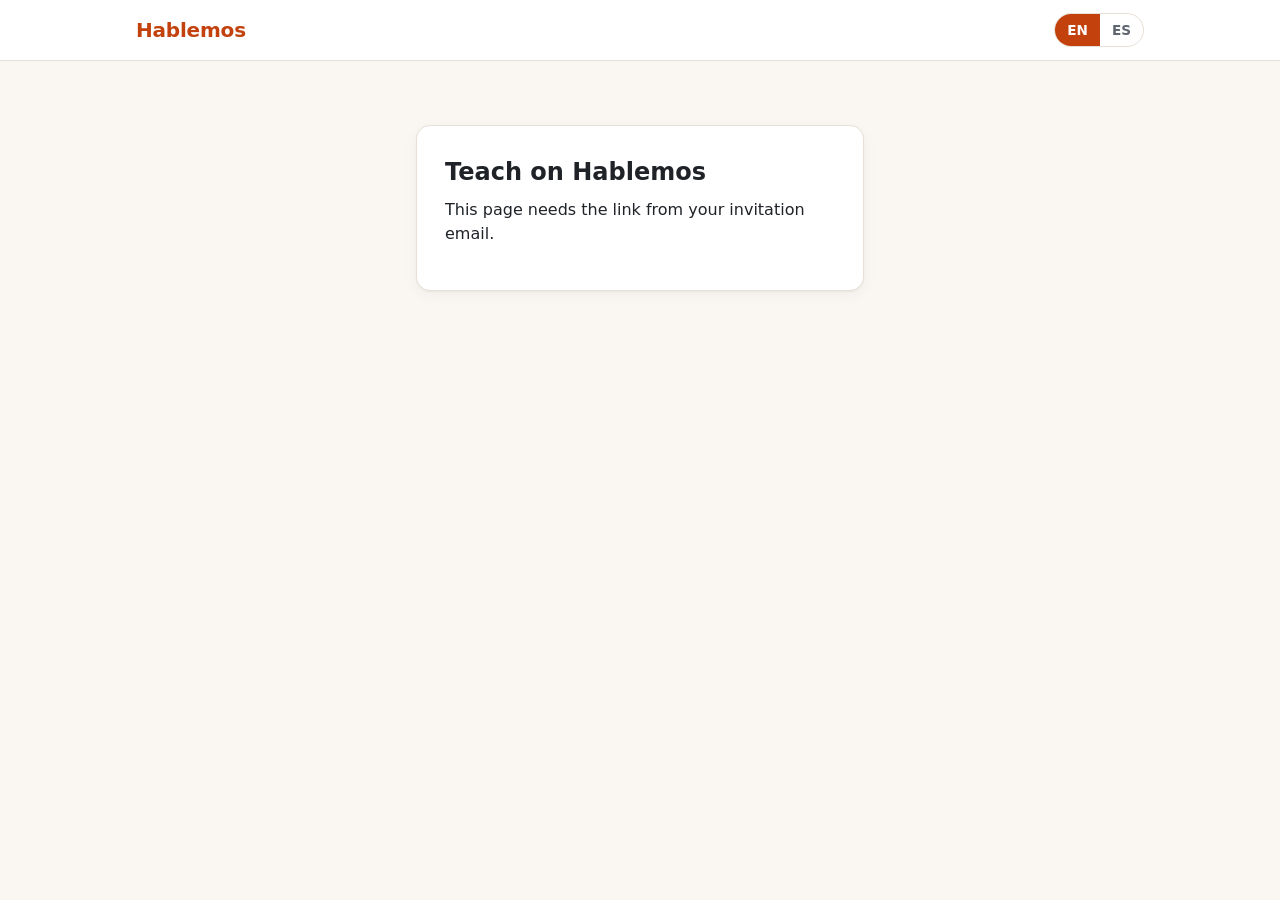
<file: web/invite.html>
<!doctype html>
<html lang="en">
<head>
  <meta charset="utf-8">
  <meta name="viewport" content="width=device-width, initial-scale=1">
  <!-- Don't send this page's address (with the invitation token) to other sites. -->
  <meta name="referrer" content="no-referrer">
  <title data-i18n="invitePageTitle">Teach on Hablemos</title>
  <link rel="stylesheet" href="styles.css">
  <script src="i18n.js" defer></script>
  <script src="common.js" defer></script>
  <script src="invite.js" defer></script>
</head>
<body>
  <header class="site-header">
    <div class="wrap header-row">
      <a class="brand" href="/">Hablemos</a>
      <div class="lang-switch" role="group" aria-label="Interface language">
        <button type="button" data-ui-lang="en">EN</button>
        <button type="button" data-ui-lang="es">ES</button>
      </div>
    </div>
  </header>

  <main class="wrap">
    <section class="signin-card">
      <h1 data-i18n="invitePageTitle"></h1>
      <!-- Filled in by invite.js depending on state -->
      <div id="invite-body" aria-live="polite"></div>
    </section>
  </main>
</body>
</html>
</file>
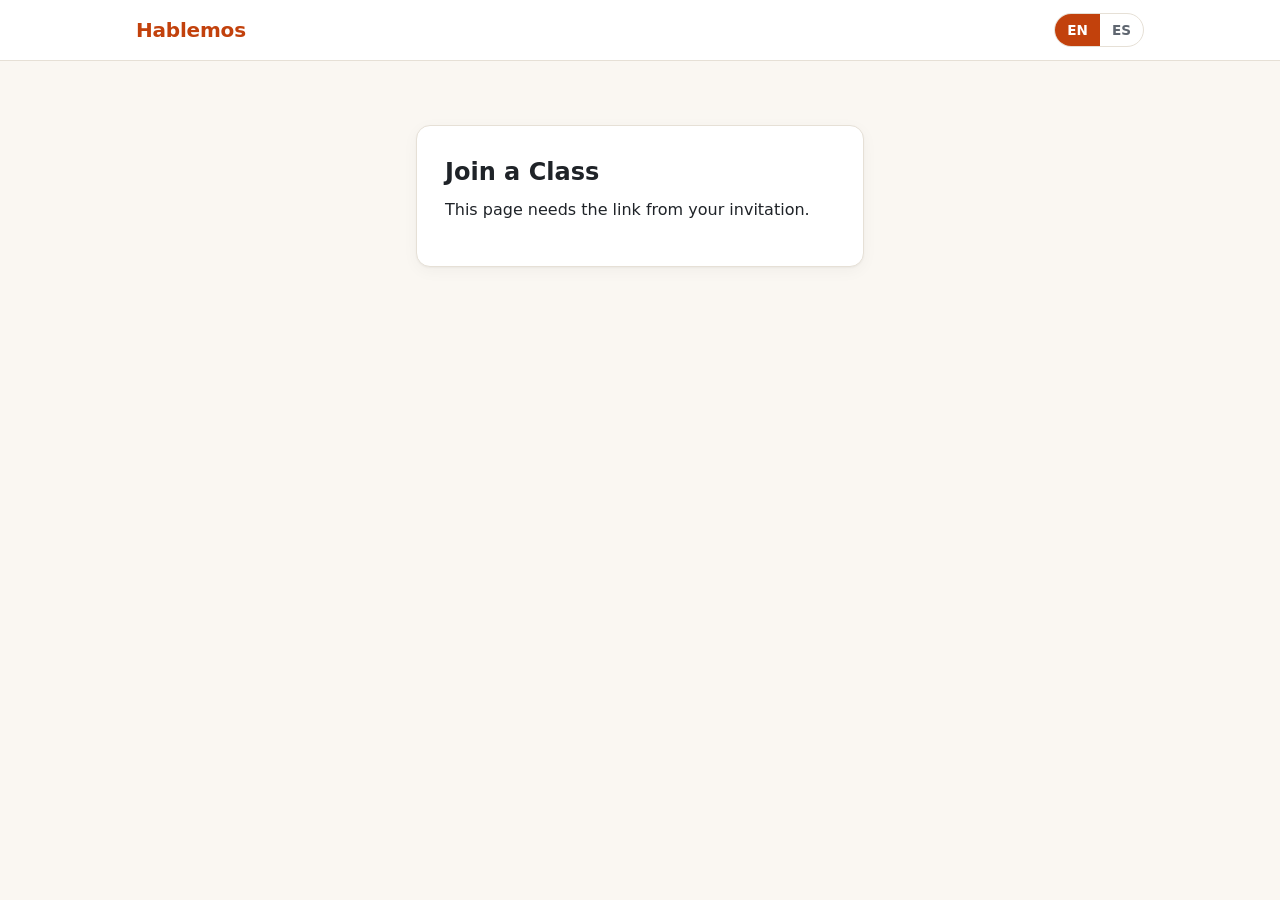
<file: web/join.html>
<!doctype html>
<html lang="en">
<head>
  <meta charset="utf-8">
  <meta name="viewport" content="width=device-width, initial-scale=1">
  <!-- Don't send this page's address (with the invitation token) to other sites. -->
  <meta name="referrer" content="no-referrer">
  <title data-i18n="joinPageTitle">Join a class</title>
  <link rel="stylesheet" href="styles.css">
  <script src="i18n.js" defer></script>
  <script src="common.js" defer></script>
  <script src="join.js" defer></script>
</head>
<body>
  <header class="site-header">
    <div class="wrap header-row">
      <a class="brand" href="/">Hablemos</a>
      <div class="lang-switch" role="group" aria-label="Interface language">
        <button type="button" data-ui-lang="en">EN</button>
        <button type="button" data-ui-lang="es">ES</button>
      </div>
    </div>
  </header>

  <main class="wrap">
    <section class="signin-card">
      <h1 data-i18n="joinPageTitle"></h1>
      <!-- Built by join.js: the class, then sign in / pick who's coming / join. -->
      <div id="join-body" aria-live="polite"></div>
    </section>
  </main>
</body>
</html>
</file>
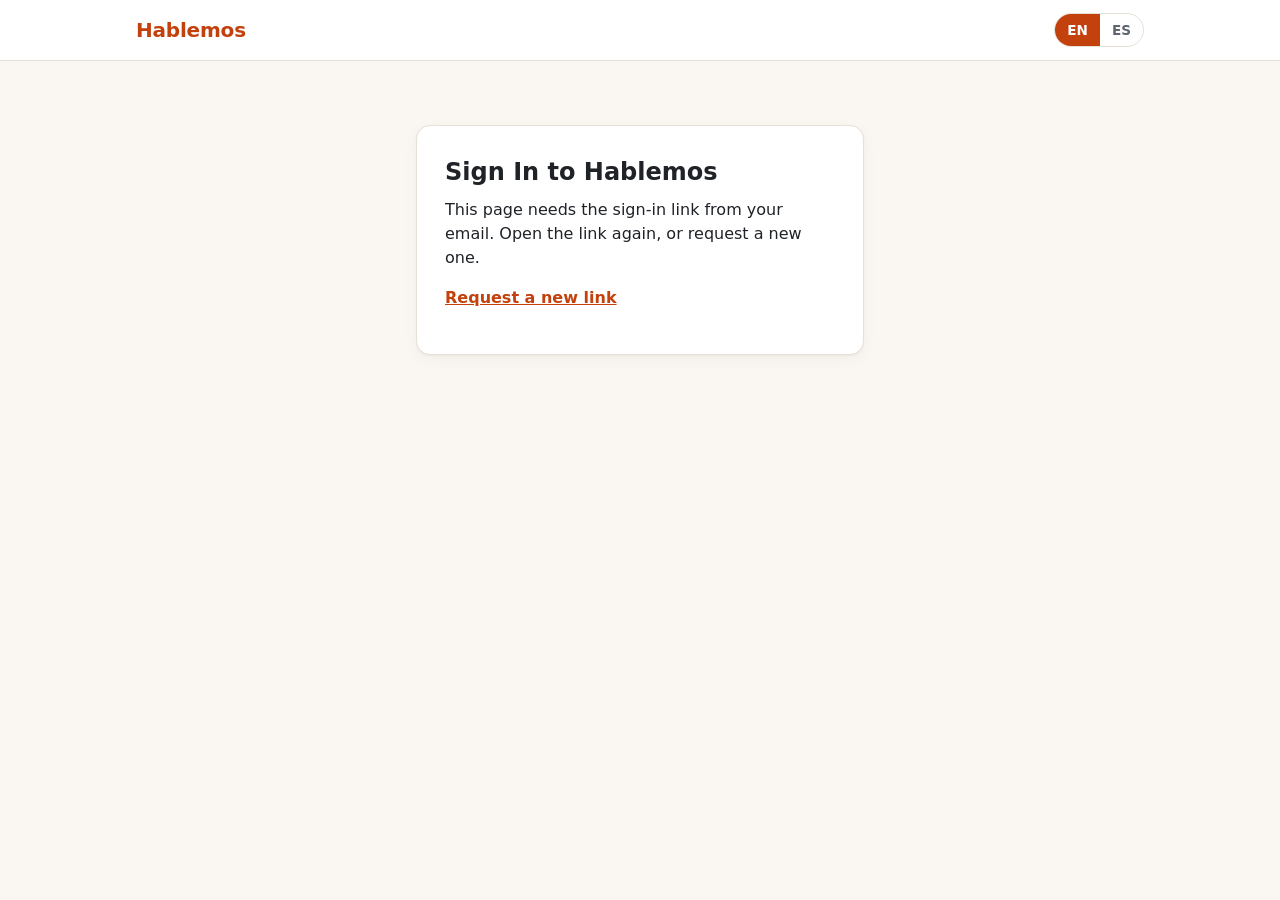
<file: web/signin.html>
<!doctype html>
<html lang="en">
<head>
  <meta charset="utf-8">
  <meta name="viewport" content="width=device-width, initial-scale=1">
  <!-- Don't send this page's address (with the token) to other sites. -->
  <meta name="referrer" content="no-referrer">
  <title data-i18n="signinPageTitle">Sign in</title>
  <link rel="stylesheet" href="styles.css">
  <script src="i18n.js" defer></script>
  <script src="common.js" defer></script>
  <script src="signin.js" defer></script>
</head>
<body>
  <header class="site-header">
    <div class="wrap header-row">
      <a class="brand" href="/">Hablemos</a>
      <div class="lang-switch" role="group" aria-label="Interface language">
        <button type="button" data-ui-lang="en">EN</button>
        <button type="button" data-ui-lang="es">ES</button>
      </div>
    </div>
  </header>

  <main class="wrap">
    <section class="signin-card">
      <h1 data-i18n="signinPageTitle"></h1>
      <!-- Filled in by signin.js depending on state -->
      <div id="signin-body" aria-live="polite"></div>
    </section>
  </main>
</body>
</html>
</file>
<file: web/styles.css>
/* Colors live in variables so dark mode only has to redefine them. */
:root {
  --bg: #faf7f2;
  --surface: #ffffff;
  --text: #1f2328;
  --muted: #5f6670;
  --border: #e6e0d6;
  --accent: #c2410c;          /* warm terracotta */
  --accent-text: #ffffff;
  --accent-soft: #fdebe1;
  --es: #b45309;  --es-soft: #fef3c7;
  --en: #1d4ed8;  --en-soft: #dbeafe;
  --danger: #b91c1c; --danger-soft: #fee2e2;
  --radius: 14px;
  --shadow: 0 1px 2px rgb(0 0 0 / 0.04), 0 4px 16px rgb(0 0 0 / 0.04);
}

/* The hidden attribute must always win. Browsers hide [hidden] with their own
   built-in style, which any display rule of ours (e.g. .notice's flex) overrides,
   so an element would stay visible while app.js thinks it's hidden. */
[hidden] { display: none !important; }

@media (prefers-color-scheme: dark) {
  :root {
    --bg: #15171a;
    --surface: #1e2125;
    --text: #e8e6e3;
    --muted: #a1a7af;
    --border: #30343a;
    --accent: #f97316;
    --accent-text: #1a0d05;
    --accent-soft: #3a2116;
    --es: #fbbf24;  --es-soft: #3a2f12;
    --en: #93c5fd;  --en-soft: #172a46;
    --danger: #fca5a5; --danger-soft: #3b1717;
    --shadow: none;
  }
}

* { box-sizing: border-box; }

body {
  margin: 0;
  background: var(--bg);
  color: var(--text);
  font-family: system-ui, -apple-system, "Segoe UI", Roboto, sans-serif;
  line-height: 1.5;
}

.wrap { max-width: 1040px; margin: 0 auto; padding: 0 16px; }

/* ---------- header ---------- */
.site-header { border-bottom: 1px solid var(--border); background: var(--surface); }
.header-row { display: flex; align-items: center; justify-content: space-between; min-height: 60px; }
.brand { font-weight: 700; font-size: 1.25rem; letter-spacing: -0.01em; color: var(--accent); }

.lang-switch { display: flex; border: 1px solid var(--border); border-radius: 999px; overflow: hidden; }
.lang-switch button {
  border: 0; background: transparent; color: var(--muted);
  padding: 6px 12px; font: inherit; font-size: 0.85rem; font-weight: 600; cursor: pointer;
}
.lang-switch button[aria-pressed="true"] { background: var(--accent); color: var(--accent-text); }

.header-actions { display: flex; align-items: center; gap: 12px; }
/* Phones: row 1 = Hablemos … EN/ES; row 2 = name, credit and buttons (wrapping).
   display: contents lets .header-actions' children (the account area and the
   language switch) join .header-row directly, so `order` can place them. */
@media (max-width: 640px) {
  .header-row { flex-wrap: wrap; row-gap: 8px; padding-block: 10px; }
  .header-actions { display: contents; }
  .lang-switch { order: 2; flex-shrink: 0; }
  .account-area { order: 3; flex: 1 1 100%; }
}
.account-area { display: flex; flex-wrap: wrap; align-items: center; gap: 6px 10px; font-size: 0.9rem; }
.account-credit { color: var(--muted); white-space: nowrap; }
.account-name { font-weight: 600; max-width: 14em; overflow: hidden; text-overflow: ellipsis; white-space: nowrap; }
/* Your name in the header opens My Account: an outlined button, long names cut with "…". */
.account-button { max-width: 14em; overflow: hidden; text-overflow: ellipsis; white-space: nowrap; }
.person-icon { width: 1em; height: 1em; vertical-align: -0.12em; margin-right: 0.35em; fill: currentColor; }
/* A payer's seats in a private booking (My bookings): one line each, the
   name left and small text actions right. At most 32rem wide, so on a monitor
   the actions stay near the names instead of drifting to the far edge. */
.seat-list { list-style: none; margin: 10px 0 0; padding: 4px 0 0; max-width: 32rem; border-top: 1px solid var(--border); }
.seat { display: flex; align-items: center; justify-content: space-between; gap: 4px 12px; min-height: 44px; }
.seat-name { font-weight: 600; min-width: 0; overflow-wrap: anywhere; }
.seat-name.muted { white-space: nowrap; }   /* "Open seat" / "Cupo libre": a short label, kept on one line */
.nowrap { white-space: nowrap; }
.seat-actions { display: flex; align-items: center; gap: 2px; flex-shrink: 0; }
/* Text links in a booking: small to look at, 44px tall to tap (Apple's guideline). */
.seat .link-button, .seat-list .link-button, .my-booking-foot .link-button { min-height: 44px; padding: 0 6px; }
.seat-list .link-button { margin-left: -6px; }   /* "+ Add a seat" lines up with the names */
.seat-actions .link-button { margin-left: 0; }
.book-seats { margin: 4px 0; max-width: 12em; }
/* My Account dialog */
.account-form { display: flex; flex-wrap: wrap; align-items: flex-end; gap: 8px 12px; margin-bottom: 12px; }
.account-form .field { flex: 1 1 14em; }
.person-form { flex-direction: column; align-items: stretch; border-top: 1px solid var(--border); padding-top: 12px; }
.person-form h3, .dialog h3 { margin: 12px 0 6px; font-size: 1rem; }
.people-list { list-style: none; margin: 0 0 12px; padding: 0; display: flex; flex-direction: column; gap: 6px; }
/* Each person: the name on its own line (long names don't squeeze into a
   sliver on a phone), then language | Edit | Remove. */
.person { display: grid; grid-template-columns: 1fr auto auto; align-items: center; gap: 4px 8px; padding-block: 4px; }
.person-name { grid-column: 1 / -1; font-weight: 600; overflow-wrap: anywhere; }
.person .muted { white-space: nowrap; }
/* Stacked fields don't grow: in a column, "grow" would mean taller, not wider. */
.person-form .field { flex: none; }
.btn-small { padding: 4px 12px; font-size: 0.85rem; }

/* ---------- hero ---------- */
.hero { padding: 48px 0 24px; }
.hero h1 { font-size: clamp(1.8rem, 4vw, 2.6rem); line-height: 1.15; margin: 0 0 12px; letter-spacing: -0.02em; }
.hero p { color: var(--muted); font-size: 1.1rem; margin: 0; max-width: 40em; }

/* ---------- catalog header + filters ---------- */
.catalog-head h2 { margin: 24px 0 4px; font-size: 1.3rem; }
.tz-note { margin: 0 0 16px; color: var(--muted); font-size: 0.9rem; }

.filters { display: flex; flex-wrap: wrap; gap: 16px 28px; margin-bottom: 20px; }
.filter { display: flex; align-items: center; gap: 10px; flex-wrap: wrap; }
.filter-label { font-size: 0.85rem; color: var(--muted); font-weight: 600; }

.segmented { display: inline-flex; background: var(--surface); border: 1px solid var(--border); border-radius: 999px; padding: 3px; }
.segmented button {
  border: 0; background: transparent; color: var(--text);
  padding: 6px 14px; border-radius: 999px; font: inherit; font-size: 0.9rem; cursor: pointer;
}
.segmented button[aria-pressed="true"] { background: var(--accent-soft); color: var(--accent); font-weight: 600; }

/* ---------- status messages ---------- */
.status:empty { display: none; }
.status { padding: 20px; border-radius: var(--radius); background: var(--surface); border: 1px dashed var(--border); color: var(--muted); margin-bottom: 20px; }
.status.is-error { background: var(--danger-soft); border-color: transparent; color: var(--danger); }
.status p { margin: 0 0 8px; }
.status .ref { font-family: ui-monospace, monospace; font-size: 0.85rem; }

/* ---------- cards ---------- */
.session-list {
  list-style: none; margin: 0 0 64px; padding: 0;
  display: grid; gap: 16px;
  grid-template-columns: repeat(auto-fill, minmax(280px, 1fr));
}

.card {
  background: var(--surface); border: 1px solid var(--border); border-radius: var(--radius);
  box-shadow: var(--shadow); padding: 18px; display: flex; flex-direction: column; gap: 10px;
}
.card-tags { display: flex; flex-wrap: wrap; gap: 6px; }
.tag { font-size: 0.75rem; font-weight: 600; padding: 3px 9px; border-radius: 999px; background: var(--bg); color: var(--muted); }
.tag-es { background: var(--es-soft); color: var(--es); }
.tag-en { background: var(--en-soft); color: var(--en); }

.card-title { margin: 0; font-size: 1.1rem; line-height: 1.3; }
.card-teacher { margin: 0; display: flex; align-items: center; gap: 8px; color: var(--muted); font-size: 0.9rem; }
/* Admin lists: a photo beside the card's text. */
.photo-medium { width: 56px; height: 56px; flex: none; border-radius: 50%; object-fit: cover; border: 1px solid var(--border); box-sizing: border-box; }
.person-card { display: flex; align-items: flex-start; gap: 14px; }
.person-card-body { flex: 1; min-width: 0; }
.person-heading { display: flex; align-items: center; gap: 14px; margin-block: 12px; }
.person-heading h2 { margin: 0; min-width: 0; }
.person-heading .link-button { min-height: 44px; }
.photo-small { width: 28px; height: 28px; flex: none; border-radius: 50%; object-fit: cover; }
.card-when { margin: 0; display: flex; flex-direction: column; }
.card-date { font-weight: 600; }
.card-time { color: var(--muted); font-size: 0.95rem; }

.card-foot { margin-top: auto; padding-top: 8px; display: flex; align-items: center; justify-content: space-between; gap: 12px; }
.seats { font-size: 0.9rem; color: var(--muted); }
.seats.is-full { color: var(--danger); font-weight: 600; }

/* ---------- buttons ---------- */
.btn-primary, .btn-secondary, .btn-danger {
  font: inherit; font-weight: 600; border-radius: 999px; padding: 8px 18px; cursor: pointer; border: 1px solid transparent;
}
.btn-primary { background: var(--accent); color: var(--accent-text); }
.btn-primary:hover { filter: brightness(1.08); }
.btn-primary:disabled { opacity: 0.4; cursor: not-allowed; filter: none; }
.btn-secondary { background: transparent; color: inherit; border-color: currentColor; }
/* Irreversible actions (cancelling a booking) are red. */
.btn-danger { background: var(--danger); color: var(--surface); } /* white on red; dark on pink in dark mode */
.btn-danger:hover { filter: brightness(1.08); }
.btn-danger:disabled { opacity: 0.4; cursor: not-allowed; filter: none; }

button:focus-visible { outline: 2px solid var(--accent); outline-offset: 2px; }

/* ---------- toast ---------- */
/* A rounded box (not a pill, which turns into a blob when text wraps):
   as wide as its text, at most 28rem, and never wider than the screen minus
   16px each side. Above the phone's home bar (safe-area inset). */
.toast {
  position: fixed; left: 50%; bottom: calc(24px + env(safe-area-inset-bottom, 0px)); transform: translateX(-50%);
  width: max-content; max-width: min(28rem, calc(100vw - 32px));
  background: var(--text); color: var(--bg); padding: 12px 16px; border-radius: 12px;
  font-weight: 600; line-height: 1.4; text-align: left; box-shadow: 0 8px 24px rgb(0 0 0 / 0.2);
}

/* ---------- sign-in dialog ---------- */
.dialog {
  width: min(28rem, calc(100vw - 32px)); padding: 24px; border: 1px solid var(--border);
  border-radius: var(--radius); background: var(--surface); color: var(--text);
}
.dialog::backdrop { background: rgb(0 0 0 / 0.4); }
.dialog h2 { margin: 0 0 8px; font-size: 1.25rem; }
.dialog p { margin: 0 0 16px; }
.field { display: flex; flex-direction: column; gap: 6px; font-weight: 600; font-size: 0.9rem; }
.field input {
  font: inherit; font-weight: 400; padding: 10px 12px; border-radius: 10px;
  border: 1px solid var(--border); background: var(--bg); color: var(--text);
}
.field input:focus-visible { outline: 2px solid var(--accent); outline-offset: 1px; }
.form-error { color: var(--danger); font-size: 0.9rem; min-height: 1.5em; margin: 8px 0 0 !important; }
.dialog-actions { display: flex; justify-content: flex-end; gap: 10px; margin-top: 8px; }
.muted { color: var(--muted); }

/* ---------- sign-in page ---------- */
.signin-card {
  max-width: 28rem; margin: 64px auto; padding: 28px; background: var(--surface);
  border: 1px solid var(--border); border-radius: var(--radius); box-shadow: var(--shadow);
}
.signin-card h1 { margin: 0 0 8px; font-size: 1.5rem; }
.signin-card p { margin: 0 0 16px; }
.signin-card a { color: var(--accent); font-weight: 600; }
.brand { text-decoration: none; }

/* ---------- book dialog ---------- */
.attendees { border: 0; padding: 0; margin: 8px 0 12px; }
.attendees legend { font-weight: 600; font-size: 0.9rem; margin-bottom: 6px; }
.attendee { display: flex; align-items: center; gap: 10px; padding: 8px 0; }
.attendee input { width: 18px; height: 18px; accent-color: var(--accent); }
.attendee.is-disabled { color: var(--muted); }
.small { font-size: 0.85rem; }
.book-price { font-weight: 600; font-size: 1.05rem; margin-bottom: 4px !important; }
.is-short { color: var(--danger) !important; }

/* ---------- policies page + footer ---------- */
.policies { padding-block: 32px 48px; max-width: 46rem; }
.policies h1 { margin: 0 0 8px; }
/* Our Teachers: one card per teacher, the photo beside the name and bio. */
.teacher-cards { list-style: none; margin: 20px 0; padding: 0; display: flex; flex-direction: column; gap: 12px; max-width: 46rem; }
.teacher-card { display: flex; align-items: flex-start; gap: 16px; padding: 16px; background: var(--surface); border: 1px solid var(--border); border-radius: var(--radius); }
.teacher-card h2 { margin: 0; font-size: 1.2rem; overflow-wrap: anywhere; }
.teachers-cta { display: inline-block; text-decoration: none; }
/* About page: a readable column of text; pre-line keeps single line breaks as typed. */
.about { padding-block: 24px 16px; }
.about-text { max-width: 65ch; }
.about-text h2 { margin: 20px 0 8px; font-size: 1.3rem; line-height: 1.3; text-wrap: balance; overflow-wrap: break-word; }
.about-text p { margin: 0 0 14px; white-space: pre-line; overflow-wrap: break-word; }
.about-edit { margin-top: 8px; }
.about-form { display: flex; flex-direction: column; gap: 12px; margin-top: 16px; max-width: 46rem; }
.about-form p { margin: 0; }
.about-form textarea {
  font: inherit; font-weight: 400; padding: 10px 12px; border-radius: 10px; width: 100%; box-sizing: border-box;
  border: 1px solid var(--border); background: var(--bg); color: var(--text); resize: vertical;
}
.policy { margin-top: 28px; }
.policy h2 { font-size: 1.15rem; margin: 0 0 8px; }
.policy ul { margin: 0; padding-left: 1.2em; display: flex; flex-direction: column; gap: 6px; }
.site-footer { border-top: 1px solid var(--border); margin-top: 48px; padding-block: 20px; font-size: 0.9rem; }
.footer-row { display: flex; flex-wrap: wrap; gap: 8px 24px; }

/* ---------- buy credit dialog ---------- */
/* The notice after coming back from Stripe. */
.notice {
  display: flex; align-items: center; gap: 12px; margin-top: 16px; padding: 12px 16px;
  background: var(--accent-soft); border: 1px solid var(--accent); border-radius: 10px; font-weight: 600;
}
.notice > span { flex: 1; }
.notice.is-error { background: var(--danger-soft); border-color: var(--danger); }
.packs { border: 0; padding: 0; margin: 8px 0 12px; }
.packs legend { font-weight: 600; font-size: 0.9rem; margin-bottom: 6px; }
/* One card per pack; the whole card is the <label>, so clicking anywhere picks it. */
.pack {
  display: flex; align-items: center; gap: 10px; padding: 10px 12px; margin-bottom: 8px;
  border: 1px solid var(--border); border-radius: 10px; cursor: pointer;
}
.pack:has(input:checked) { border-color: var(--accent); background: var(--accent-soft); }
.pack input { width: 18px; height: 18px; accent-color: var(--accent); }
.pack-bonus { margin-left: auto; white-space: nowrap; }

/* ---------- test-site banner (staging, dev) ---------- */
/* Diagonal yellow stripes: hard to mistake for the real site. */
.test-banner {
  background: repeating-linear-gradient(-45deg, #fde68a 0 14px, #fcd34d 14px 28px);
  color: #422006; font-size: 0.9rem; font-weight: 600;
}
.test-banner-row { display: flex; flex-wrap: wrap; align-items: center; gap: 8px 16px; padding-block: 8px; }
.test-banner-row > [data-i18n] { margin-right: auto; }   /* the message left, the buttons right */
.test-banner .btn-secondary { background: #fffbeb; color: #422006; border-color: #b45309; }

/* ---------- my bookings ---------- */
.my-bookings { margin-bottom: 32px; }
.my-bookings h2 { margin: 0 0 12px; }
.my-bookings-list { list-style: none; margin: 0; padding: 0; display: flex; flex-direction: column; gap: 8px; }
.my-booking {
  background: var(--surface); border: 1px solid var(--border); border-left: 4px solid var(--accent);
  border-radius: var(--radius); padding: 14px 16px 4px;
}
.my-booking-title { font-size: 1.05rem; margin: 8px 0 2px; }
.my-booking-when { margin: 0; font-weight: 600; }
.my-booking-detail { margin: 2px 0 0; color: var(--muted); font-size: 0.9rem; overflow-wrap: anywhere; }
/* Teacher and admin cards: a top row (title left, action right), then detail
   lines. No quiet footer here, so the normal padding at the bottom. */
.my-booking.plain { padding-bottom: 14px; }
/* Wraps when narrow: below about 14em of title room (phones), the button drops
   under the title, on the right, instead of squeezing it. */
.card-head { display: flex; flex-wrap: wrap; align-items: flex-start; gap: 8px 16px; margin-bottom: 4px; }
.card-head .my-booking-title { flex: 1 1 14em; margin: 0; min-width: 0; overflow-wrap: break-word; }
.card-head .btn-small { flex: none; margin-left: auto; }
.my-booking .minor-note { margin: 6px 0 0; }
/* Who's in a class: names, with a small photo where the account holder has one. */
.class-people { display: flex; flex-wrap: wrap; align-items: center; gap: 4px 8px; }
.class-person { display: inline-flex; align-items: center; gap: 6px; }
.join-row { margin: 10px 0 2px; }
.join-video { display: inline-flex; align-items: center; min-height: 44px; text-decoration: none; }
.my-booking-foot { margin-top: 8px; border-top: 1px solid var(--border); }
.my-booking-foot .link-button { margin-left: -6px; }
/* A quiet text link: grey until hovered (Cancel booking, Leave class). */
.link-button.quiet { color: var(--muted); font-weight: 500; }
.link-button.quiet:hover { color: var(--danger); }
.tag-booked { background: var(--accent-soft); color: var(--accent); }
/* Admin page: teacher status badges, and the activate/deactivate row. */
.tag-status-pending { background: var(--es-soft); color: var(--es); }
.tag-status-active { background: var(--en-soft); color: var(--en); }
.tag-status-inactive { background: var(--danger-soft); color: var(--danger); }
.admin { padding-block: 24px 48px; }
.admin-actions { display: flex; flex-wrap: wrap; align-items: center; gap: 8px 16px; margin: 8px 0 16px; }
.link-button { background: none; border: 0; padding: 0; font: inherit; font-weight: 600; color: var(--accent); cursor: pointer; }
.invite-result { flex-direction: column; align-items: stretch; font-weight: 400; margin-bottom: 12px; }
.invite-result p { margin: 0 0 6px; }
.invite-link-row { display: flex; gap: 8px; }
.invite-link-row input {
  flex: 1; min-width: 0; font: inherit; font-size: 0.85rem; padding: 6px 10px; border-radius: 8px;
  border: 1px solid var(--border); background: var(--bg); color: var(--text);
}

/* ---------- teacher page ---------- */
.teacher-section { margin-block: 24px 40px; }
.block-list { list-style: none; margin: 12px 0; padding: 0; display: flex; flex-direction: column; gap: 8px; }
.day-row { display: flex; flex-wrap: wrap; align-items: center; gap: 8px 12px; padding: 10px 0; border-bottom: 1px solid var(--border); }
.day-name { font-weight: 600; min-width: 14em; }
.time-chip {
  display: inline-flex; align-items: center; gap: 8px; padding: 4px 6px 4px 12px;
  border-radius: 999px; background: var(--accent-soft); color: var(--text); font-size: 0.95rem;
}
.chip-action {
  font: inherit; font-size: 0.8rem; border: 1px solid var(--border); background: var(--surface);
  color: var(--muted); border-radius: 999px; padding: 2px 10px; cursor: pointer;
}
.chip-action:hover { color: var(--danger); border-color: var(--danger); }
.add-block {
  margin-top: 20px; padding: 16px 18px; background: var(--surface);
  border: 1px solid var(--border); border-radius: var(--radius);
}
.add-block h3 { margin: 0 0 12px; font-size: 1rem; }
.add-block-fields { display: flex; flex-wrap: wrap; gap: 12px 16px; margin-bottom: 4px; }
/* Profile photo: a round picture (or an empty circle) with its controls beside it. */
.photo-editor { display: flex; align-items: flex-start; gap: 16px; margin-bottom: 16px; max-width: 40rem; }
.photo { width: 96px; height: 96px; flex: none; border-radius: 50%; object-fit: cover; border: 1px solid var(--border); background: var(--surface); }
.photo-empty { background: var(--bg); border-style: dashed; }
.photo-controls { min-width: 0; }
.photo-controls p { margin: 6px 0 0; }
.photo-controls .form-error:empty { display: none; }
.photo-buttons { display: flex; flex-wrap: wrap; align-items: center; gap: 4px 12px; margin-top: 6px; }
/* The label is the button; the real file input is invisible but keeps keyboard focus. */
.photo-choose { position: relative; display: inline-flex; align-items: center; cursor: pointer; }
.photo-choose input { position: absolute; width: 1px; height: 1px; opacity: 0; }
.photo-choose:focus-within { outline: 2px solid var(--accent); outline-offset: 2px; }
.photo-buttons .link-button { min-height: 44px; }
.profile-form { display: flex; flex-direction: column; gap: 12px; max-width: 40rem; }
.profile-form .btn-primary { align-self: flex-start; }
.field textarea {
  font: inherit; font-weight: 400; padding: 10px 12px; border-radius: 10px; resize: vertical;
  border: 1px solid var(--border); background: var(--bg); color: var(--text);
}
.profile-lengths { border: 0; padding: 0; margin: 0; }
/* The price table scrolls sideways on a narrow phone instead of squeezing. */
.price-table-wrap { overflow-x: auto; margin-bottom: 8px; }
.price-table { border-collapse: collapse; }
.price-table th { text-align: left; font-size: 0.9rem; padding: 6px 12px 6px 0; white-space: nowrap; }
.price-table td { padding: 4px 8px 4px 0; }
.price-input {
  width: 6.5em; font: inherit; padding: 8px 10px; border-radius: 8px; text-align: right;
  border: 1px solid var(--border); background: var(--bg); color: var(--text);
}
.profile-lengths #profile-lengths { display: flex; gap: 16px; }
.field select {
  font: inherit; font-weight: 400; padding: 10px 12px; border-radius: 10px;
  border: 1px solid var(--border); background: var(--bg); color: var(--text);
}
.minor-note { flex: 1 1 100%; color: var(--es); font-size: 0.85rem; font-weight: 600; }
a.link { color: var(--accent); font-weight: 600; text-decoration: none; }

/* ---------- private classes ---------- */
.private { margin-top: 48px; }
.private-prices { font-weight: 600; margin: 4px 0; }
/* One line per day: name, times dropdown, Book. On a phone the name takes its
   own line and the dropdown fills the width beside Book. 1rem text: iPhones
   zoom the whole page when a smaller form control is tapped. */
.slot-row { flex-wrap: nowrap; }
.slot-row .day-name { flex: 0 0 17em; }   /* wide enough for "Miércoles, 30 de septiembre", so the dropdowns line up */
.slot-select {
  font: inherit; font-size: 1rem; min-height: 40px; padding: 6px 10px; min-width: 11em; border-radius: 10px;
  border: 1px solid var(--border); background: var(--surface); color: var(--text); cursor: pointer;
}
.slot-select:focus-visible { outline: 2px solid var(--accent); outline-offset: 2px; }
@media (max-width: 640px) {
  .slot-row { flex-wrap: wrap; }
  .slot-row .day-name { flex: 1 1 100%; min-width: 0; }
  .slot-row .slot-select { flex: 1 1 0; min-width: 0; }
}
.teacher-name { color: var(--accent); font-weight: 600; } /* as big as the price line, in the accent orange */
.private-teacher { display: flex; flex-direction: column; gap: 10px; padding-top: 8px; }
/* Photo beside the name and bio. pre-line keeps the line breaks he typed. */
.teacher-intro { display: flex; align-items: flex-start; gap: 14px; }
.teacher-about { min-width: 0; max-width: 65ch; }
.teacher-bio { margin: 4px 0 0; white-space: pre-line; overflow-wrap: break-word; }

/* The one-time welcome: numbered steps with a little air between them. */
.welcome-steps { padding-left: 1.4em; margin: 0.5rem 0 1rem; }
.welcome-steps li { margin-bottom: 0.5rem; }

/* The sign-in code box: big, spaced digits, easy to check at a glance. */
.code-input { font-size: 1.6rem; letter-spacing: 0.3em; text-align: center; max-width: 12rem; font-variant-numeric: tabular-nums; }
.code-links { display: flex; flex-wrap: wrap; gap: 0.25rem 1.25rem; }

/* Passkey sign-in, above the email box: a full-width button and an "or" line. */
.passkey-signin { margin-bottom: 0.75rem; }
.passkey-signin .btn-primary { width: 100%; }
.passkey-signin p { margin: 0.75rem 0 0; }
</file>
